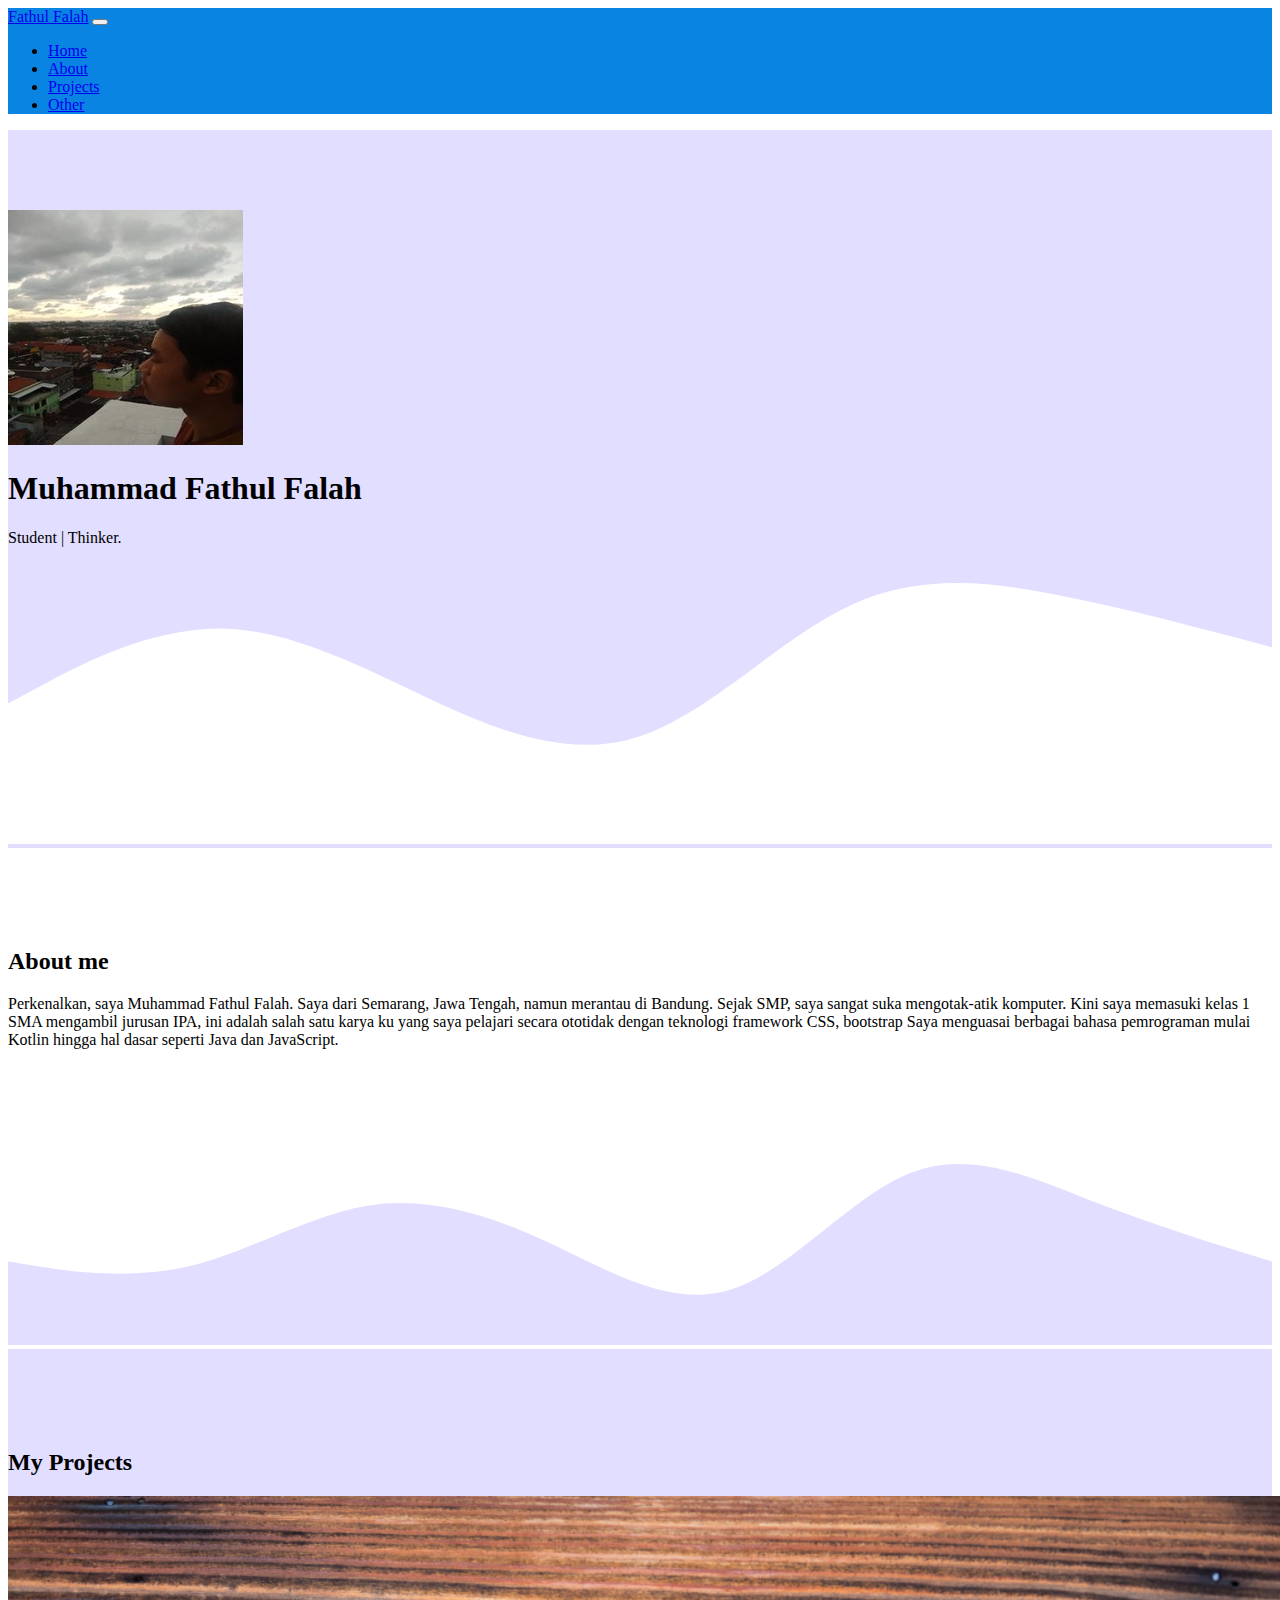
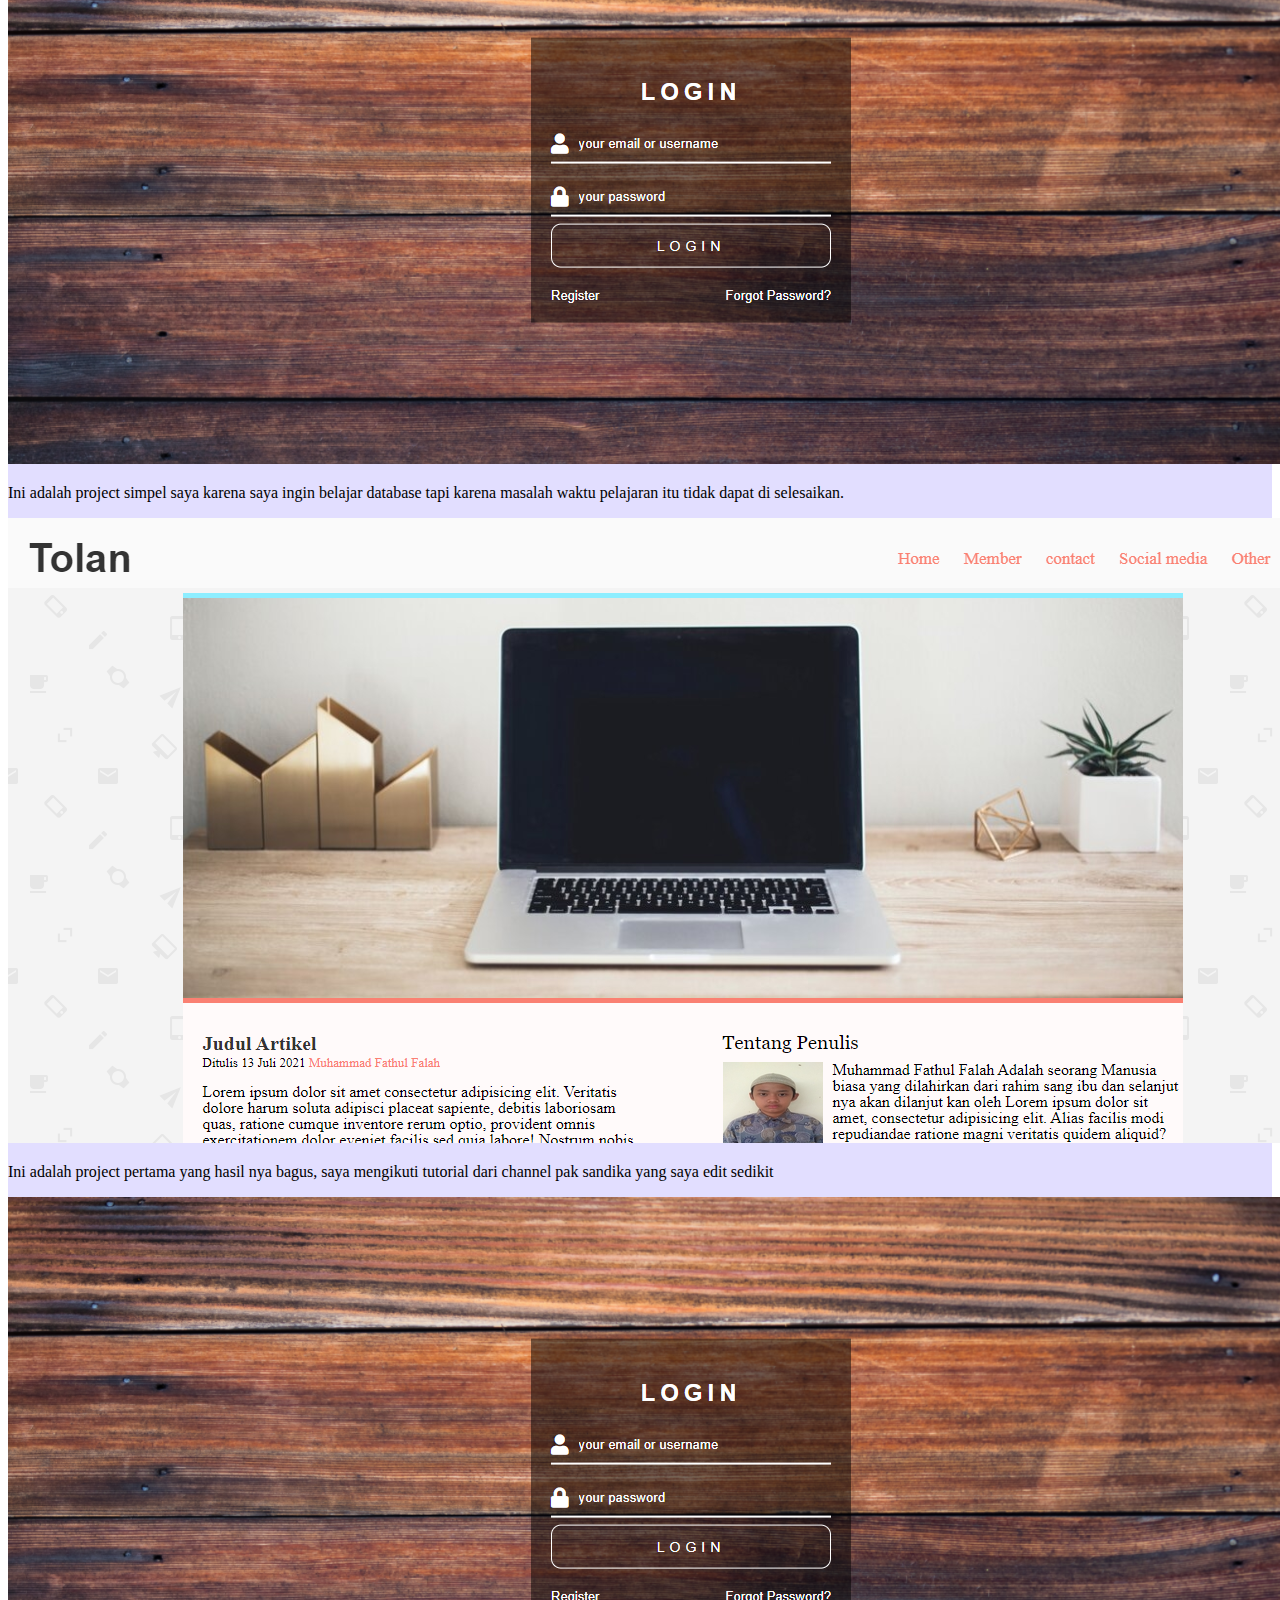
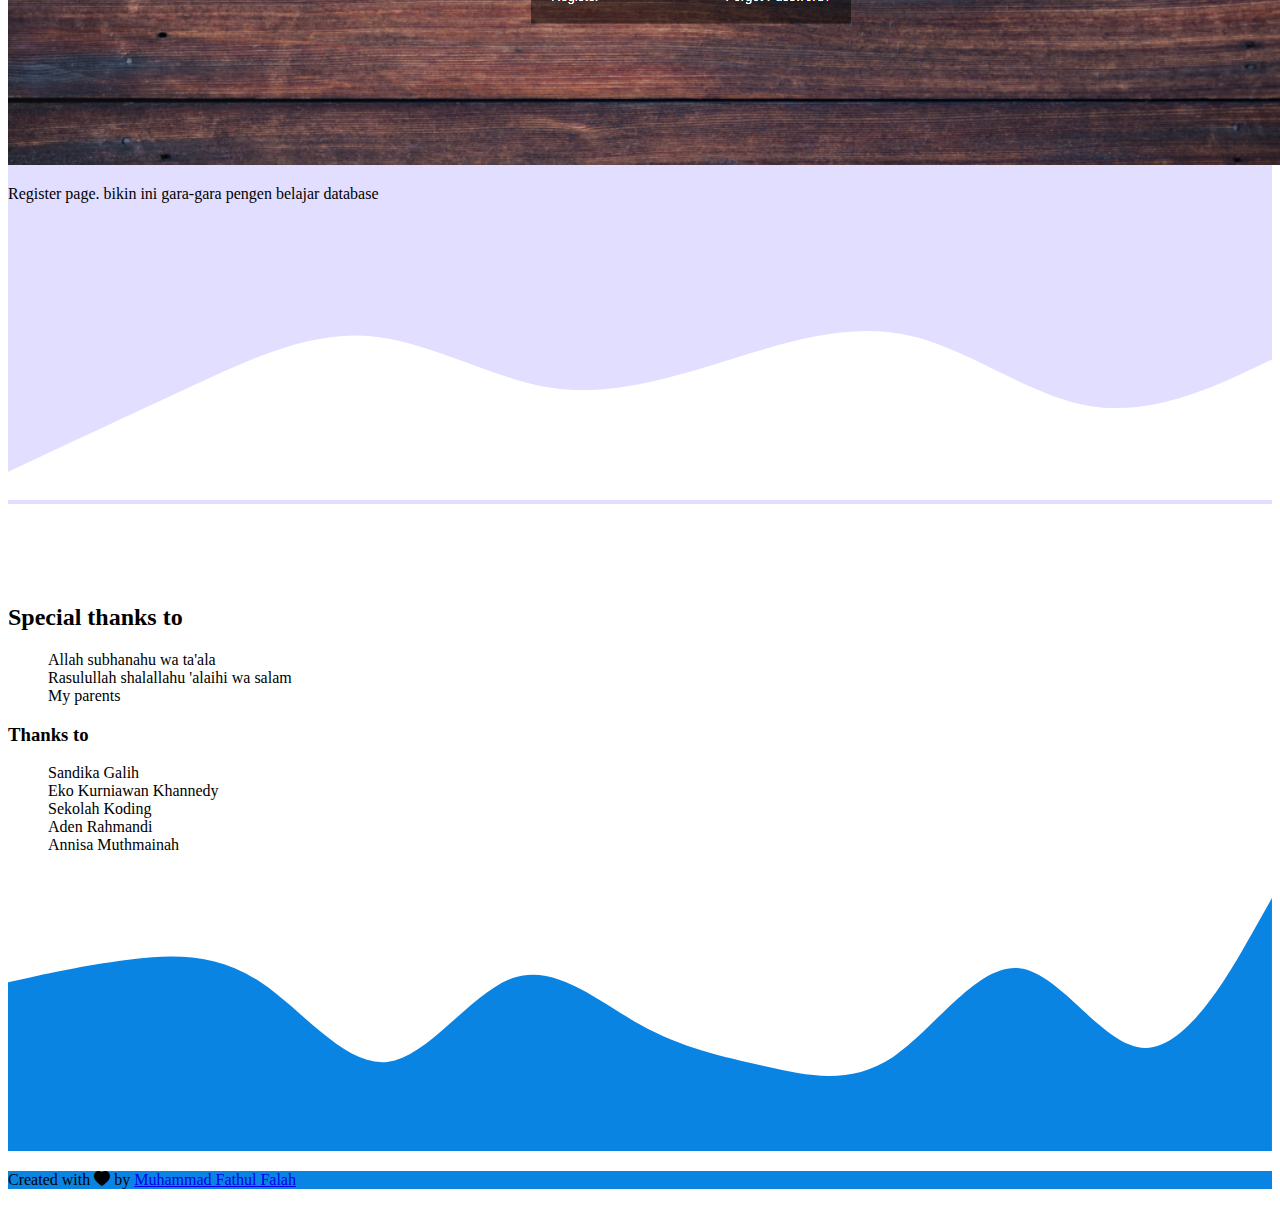
<file: Bootstrap/index.html>
<!DOCTYPE html>
<html lang="en">
  <head>
    <!-- Required meta tags -->
    <meta charset="utf-8" />
    <meta name="viewport" content="width=device-width, initial-scale=1" />

    <!-- Bootstrap CSS -->
    <link
      href="https://cdn.jsdelivr.net/npm/bootstrap@5.1.0/dist/css/bootstrap.min.css"
      rel="stylesheet"
      integrity="sha384-KyZXEAg3QhqLMpG8r+8fhAXLRk2vvoC2f3B09zVXn8CA5QIVfZOJ3BCsw2P0p/We"
      crossorigin="anonymous"
    />

    <!-- Bootstrap icons -->
    <link rel="stylesheet" href="https://cdn.jsdelivr.net/npm/bootstrap-icons@1.5.0/font/bootstrap-icons.css" />

    <!-- My CSS -->
    <link rel="stylesheet" href="style.css" />

    <title>My Portofolio | Fathul Falah</title>
  </head>
  <body>
    <!-- Navbar -->
    <nav class="navbar navbar-expand-lg navbar-dark shadow fixed-top" style="background-color: #0984e3">
      <div class="container">
        <a class="navbar-brand" href="#">Fathul Falah</a>
        <button class="navbar-toggler" type="button" data-bs-toggle="collapse" data-bs-target="#navbarNav" aria-controls="navbarNav" aria-expanded="false" aria-label="Toggle navigation">
          <span class="navbar-toggler-icon"></span>
        </button>
        <div class="collapse navbar-collapse" id="navbarNav">
          <ul class="navbar-nav ms-auto">
            <li class="nav-item">
              <a class="nav-link active" aria-current="page" href="#">Home</a>
            </li>
            <li class="nav-item">
              <a class="nav-link" href="#about">About</a>
            </li>
            <li class="nav-item">
              <a class="nav-link" href="#project">Projects</a>
            </li>
            <li class="nav-item">
              <a class="nav-link" href="#kontak">Other</a>
            </li>
          </ul>
        </div>
      </div>
    </nav>
    <!-- akhir navbar -->

    <!-- Jumbotron -->
    <section class="jumbotron text-center">
      <img src="Image/rsz_profil2.jpg" alt="Profil" class="rounded-circle img-thumbnail" />
      <h1 class="display-4">Muhammad Fathul Falah</h1>
      <p class="lead">Student | Thinker.</p>
      <svg xmlns="http://www.w3.org/2000/svg" viewBox="0 0 1440 320">
        <path
          fill="#ffffff"
          fill-opacity="1"
          d="M0,160L40,138.7C80,117,160,75,240,74.7C320,75,400,117,480,154.7C560,192,640,224,720,197.3C800,171,880,85,960,48C1040,11,1120,21,1200,37.3C1280,53,1360,75,1400,85.3L1440,96L1440,320L1400,320C1360,320,1280,320,1200,320C1120,320,1040,320,960,320C880,320,800,320,720,320C640,320,560,320,480,320C400,320,320,320,240,320C160,320,80,320,40,320L0,320Z"
        ></path>
      </svg>
    </section>
    <!-- Akhir Jumbotron -->

    <!-- About me -->
    <section id="about">
      <div class="container text-center">
        <div class="row mb-3">
          <div class="col">
            <h2>About me</h2>
          </div>
        </div>
        <div class="row justify-content-center">
          <div class="col-10">
            <p>
              Perkenalkan, saya Muhammad Fathul Falah. Saya dari Semarang, Jawa Tengah, namun merantau di Bandung. Sejak SMP, saya sangat suka mengotak-atik komputer. Kini saya memasuki kelas 1 SMA
              mengambil jurusan IPA, ini adalah salah satu karya ku yang saya pelajari secara ototidak dengan teknologi framework CSS, bootstrap Saya menguasai berbagai bahasa pemrograman mulai Kotlin
              hingga hal dasar seperti Java dan JavaScript.
            </p>
          </div>
        </div>
      </div>
      <svg xmlns="http://www.w3.org/2000/svg" viewBox="0 0 1440 320">
        <path
          fill="#e2deff"
          fill-opacity="1"
          d="M0,224L34.3,229.3C68.6,235,137,245,206,229.3C274.3,213,343,171,411,160C480,149,549,171,617,202.7C685.7,235,754,277,823,256C891.4,235,960,149,1029,122.7C1097.1,96,1166,128,1234,154.7C1302.9,181,1371,203,1406,213.3L1440,224L1440,320L1405.7,320C1371.4,320,1303,320,1234,320C1165.7,320,1097,320,1029,320C960,320,891,320,823,320C754.3,320,686,320,617,320C548.6,320,480,320,411,320C342.9,320,274,320,206,320C137.1,320,69,320,34,320L0,320Z"
        ></path>
      </svg>
    </section>
    <!-- Akhir about -->

    <!-- Project -->
    <section id="project">
      <div class="container">
        <div class="row text-center">
          <div class="col">
            <h2>My Projects</h2>
          </div>
        </div>
        <div class="row">
          <div class="col-md-4 mb-3">
            <div class="card">
              <a href="404.html" target="_blank"><img src="Image/Document.png" class="card-img-top" alt="Project login" /></a>
              <div class="card-body">
                <p class="card-text">Ini adalah project simpel saya karena saya ingin belajar database tapi karena masalah waktu pelajaran itu tidak dapat di selesaikan.</p>
              </div>
            </div>
          </div>
          <div class="col-md-4 mb-3">
            <div class="card">
              <a href="404.html" target="_blank"><img src="Image/Latihan.png" class="card-img-top" alt="Project login" /></a>
              <div class="card-body">
                <p class="card-text">Ini adalah project pertama yang hasil nya bagus, saya mengikuti tutorial dari channel pak sandika yang saya edit sedikit</p>
              </div>
            </div>
          </div>
          <div class="col-md-4 mb-4">
            <div class="card">
              <a href="404.html" target="_blank"><img src="Image/Document.png" class="card-img-top" alt="Project login" /></a>
              <div class="card-body">
                <p class="card-text">Register page. bikin ini gara-gara pengen belajar database</p>
              </div>
            </div>
          </div>
        </div>
      </div>
      <svg xmlns="http://www.w3.org/2000/svg" viewBox="0 0 1440 320">
        <path
          fill="#ffffff"
          fill-opacity="1"
          d="M0,288L34.3,272C68.6,256,137,224,206,192C274.3,160,343,128,411,133.3C480,139,549,181,617,192C685.7,203,754,181,823,160C891.4,139,960,117,1029,133.3C1097.1,149,1166,203,1234,213.3C1302.9,224,1371,192,1406,176L1440,160L1440,320L1405.7,320C1371.4,320,1303,320,1234,320C1165.7,320,1097,320,1029,320C960,320,891,320,823,320C754.3,320,686,320,617,320C548.6,320,480,320,411,320C342.9,320,274,320,206,320C137.1,320,69,320,34,320L0,320Z"
        ></path>
      </svg>
    </section>
    <!-- Akhir project -->

    <!-- Contact me -->
    <section id="kontak">
      <div class="container">
        <div class="row text-center">
          <div class="col-mb-5">
            <h2>Special thanks to</h2>
          </div>
        </div>
        <div class="row text-center">
          <div class="col-mb-5">
            <ul>
              <li style="list-style: none">Allah subhanahu wa ta'ala</li>
              <li style="list-style: none">Rasulullah shalallahu 'alaihi wa salam</li>
              <li style="list-style: none">My parents</li>
            </ul>
          </div>
        </div>
        <div class="row text-center">
          <div class="col mb-4">
            <h3>Thanks to</h3>
          </div>
        </div>
        <div class="row text-center">
          <div class="col">
            <ul id="link">
              <li style="list-style: none; color: black">
                <a href="https://www.youtube.com/channel/UCkXmLjEr95LVtGuIm3l2dPg" style="text-decoration: none; color: black" target="_blank">Sandika Galih</a>
              </li>
              <li style="list-style: none; color: black">
                <a href="https://www.youtube.com/channel/UC14ZKB9XsDZbnHVmr4AmUpQ" style="text-decoration: none; color: black" target="_blank">Eko Kurniawan Khannedy</a>
              </li>
              <li style="list-style: none; color: black">
                <a href="https://www.youtube.com/channel/UCpSPS5yLCxYRuZSrCx-eBjA" style="text-decoration: none; color: black" target="_blank">Sekolah Koding</a>
              </li>
              <li style="list-style: none; color: black">
                <a href="https://www.youtube.com/channel/UC4RphDrAUU7ainf6WVco-7Q" style="text-decoration: none; color: black" target="_blank">Aden Rahmandi</a>
              </li>
              <li style="list-style: none"><a href="https://www.instagram.com/anism.21/" style="text-decoration: none; color: black" target="_blank">Annisa Muthmainah</a></li>
            </ul>
          </div>
        </div>
      </div>
      <svg xmlns="http://www.w3.org/2000/svg" viewBox="0 0 1440 320">
        <path
          fill="#0984e3"
          fill-opacity="1"
          d="M0,128L24,122.7C48,117,96,107,144,101.3C192,96,240,96,288,128C336,160,384,224,432,218.7C480,213,528,139,576,122.7C624,107,672,149,720,176C768,203,816,213,864,224C912,235,960,245,1008,213.3C1056,181,1104,107,1152,112C1200,117,1248,203,1296,202.7C1344,203,1392,117,1416,74.7L1440,32L1440,320L1416,320C1392,320,1344,320,1296,320C1248,320,1200,320,1152,320C1104,320,1056,320,1008,320C960,320,912,320,864,320C816,320,768,320,720,320C672,320,624,320,576,320C528,320,480,320,432,320C384,320,336,320,288,320C240,320,192,320,144,320C96,320,48,320,24,320L0,320Z"
        ></path>
      </svg>
    </section>
    <!-- Akhir contact -->

    <!-- Footer -->
    <footer style="background-color: #0984e3" class="text-center text-white pb-4">
      <p>Created with <i class="bi bi-heart-fill text-danger"></i> by <a href="https://www.instagram.com/baca.pintar/" class="text-white fw-bold">Muhammad Fathul Falah</a></p>
    </footer>
    <!-- Akhir footer -->
    <script
      src="https://cdn.jsdelivr.net/npm/bootstrap@5.1.0/dist/js/bootstrap.bundle.min.js"
      integrity="sha384-U1DAWAznBHeqEIlVSCgzq+c9gqGAJn5c/t99JyeKa9xxaYpSvHU5awsuZVVFIhvj"
      crossorigin="anonymous"
    ></script>
  </body>
</html>
</file>
<file: Bootstrap/style.css>
.jumbotron {
  padding-top: 5rem;
  background-color: #e2deff;
}
#project {
  background-color: #e2deff;
}
#kontak #link li a:hover {
  text-decoration: underline;
  color: salmon;
}
section {
  padding-top: 5rem;
}
</file>
